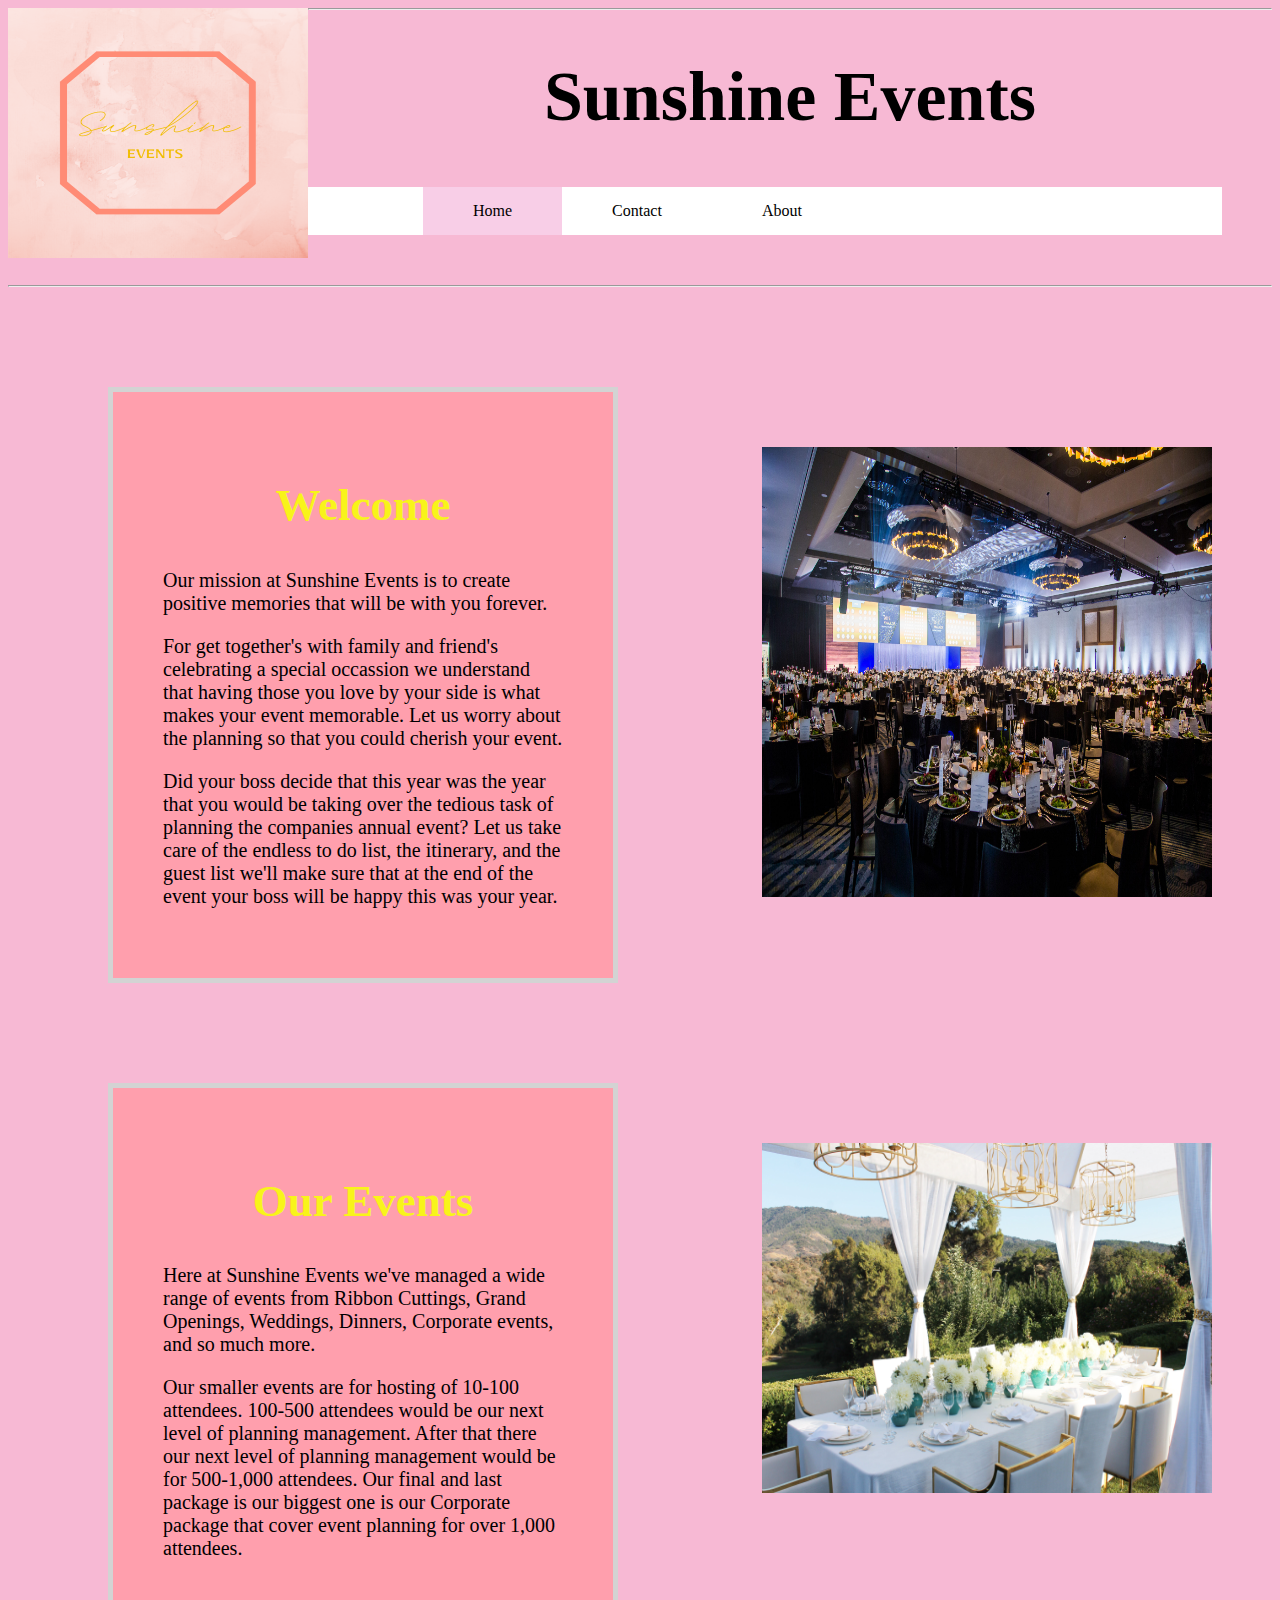
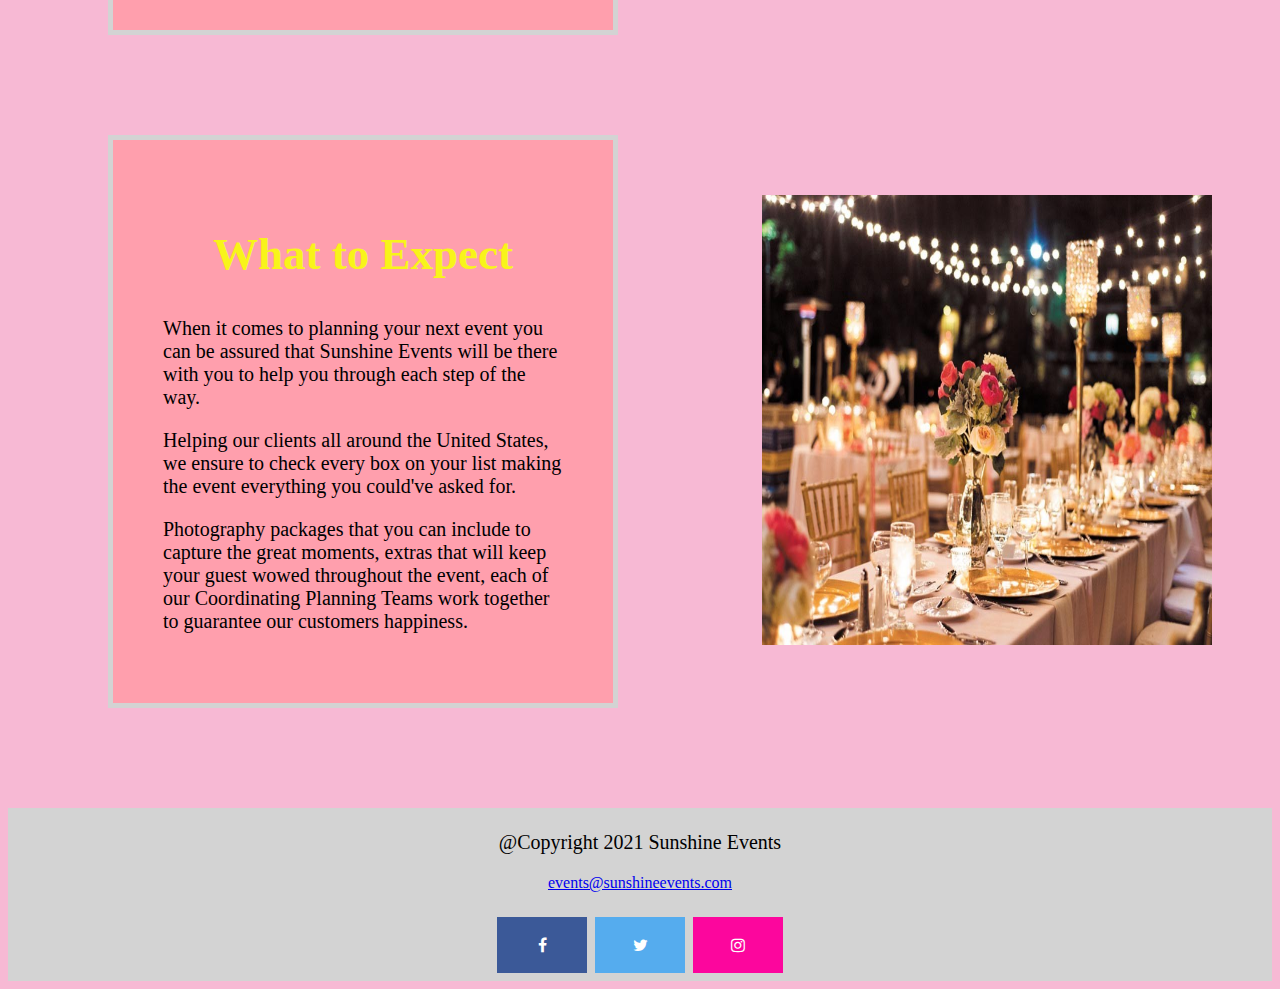
<file: index.html>
<!DOCTYPE html>
<html lang="en">
<head>
   <meta charset="UTF-8">
    <meta http-equiv="X-UA-Compatible" content="IE=edge">
    <meta name="viewport" content="width=device-width, initial-scale=1.0">
    <link rel="stylesheet" href="./css/styles.css">
    <link rel="stylesheet" href="https://cdnjs.cloudflare.com/ajax/libs/font-awesome/4.7.0/css/font-awesome.min.css">
    <title>Home</title>
</head>
<body>
 <header>

     <img src="./Images/Sunshine.png" alt="Sunshine Events Logo" 
    />
    <hr>
    </header>
    <header><h1> Sunshine Events</h1></header>
    
    <nav>
        <a href="default.asp">
        <ul>
            <li><a class="active" href="index.html">Home</a></li>
            <li><a href="contact.html">Contact</a></li>
            <li><a href="about.html">About</a></li>    
          </ul>        
    </nav>
    <hr>
    <main>
    <img class="img5" src="./Images/Corporate Event.jpg" alt="Corporate Dinner"
    style="float: right;">
    
      <div class="intro">
         <h2> Welcome</h2>
        <p>Our mission at Sunshine Events is to create positive memories that will be with you forever. 
          
        <p>For get together's with family and friend's celebrating a special occassion we understand that having those you love by your side is what makes your event memorable. Let us worry about the planning so that you could cherish your event.
        <p>Did your boss decide that this year was the year that you would be taking over the tedious task of planning the companies annual event? Let us take care of the endless to do list, the itinerary, and the guest list we'll make sure that at the end of the event your boss will be happy this was your year. </p>
        </div>
        <img class="img4" src="./Images/Dinner Party.jpg" alt="Dinner Table"
        style="float: right;"
        />
      <div class="intro">
         <h2>Our Events</h2>
        <p> Here at Sunshine Events we've managed a wide range of events from Ribbon Cuttings, Grand Openings, Weddings, Dinners, Corporate events, and so much more. 
        <p> Our smaller events are for hosting of 10-100 attendees.
          100-500 attendees would be our next level of planning management.
          After that there our next level of planning management would be for 500-1,000 attendees.
          Our final and last package is our biggest one is our Corporate package that cover event planning for over 1,000 attendees. 
         </p>
      </div>
      <img class="img2" src="./Images/party_plan-planning.jpg" alt="Party Table" 
        style="float: right;"
        />

       <div class="intro">
          <h2> What to Expect</h2>
          <p> When it comes to planning your next event you can be assured that Sunshine Events will be there with you to help you through each step of the way.
          <p> Helping our clients all around the United States, we ensure to check every box on your list making the event everything you could've asked for.
          <p> Photography packages that you can include to capture the great moments, extras that will keep your guest wowed throughout the event, each of our Coordinating Planning Teams work together to guarantee our customers happiness.
          </p>
       </div>
    </main>
    <footer>
      <p> @Copyright 2021 Sunshine Events</p>
      <a href="mailto:events@sunshineevents.com">events@sunshineevents.com</a></p>
      <!-- <a href= "snapchat" class="fa fa-snapchat-ghost"></a> -->
      <a href="facebook" class="fa fa-facebook"></a>
      <a href="twitter" class="fa fa-twitter"></a>
      <a href="instagram" class="fa fa-instagram"></a>
    </footer>
</body>
</html>
</file>
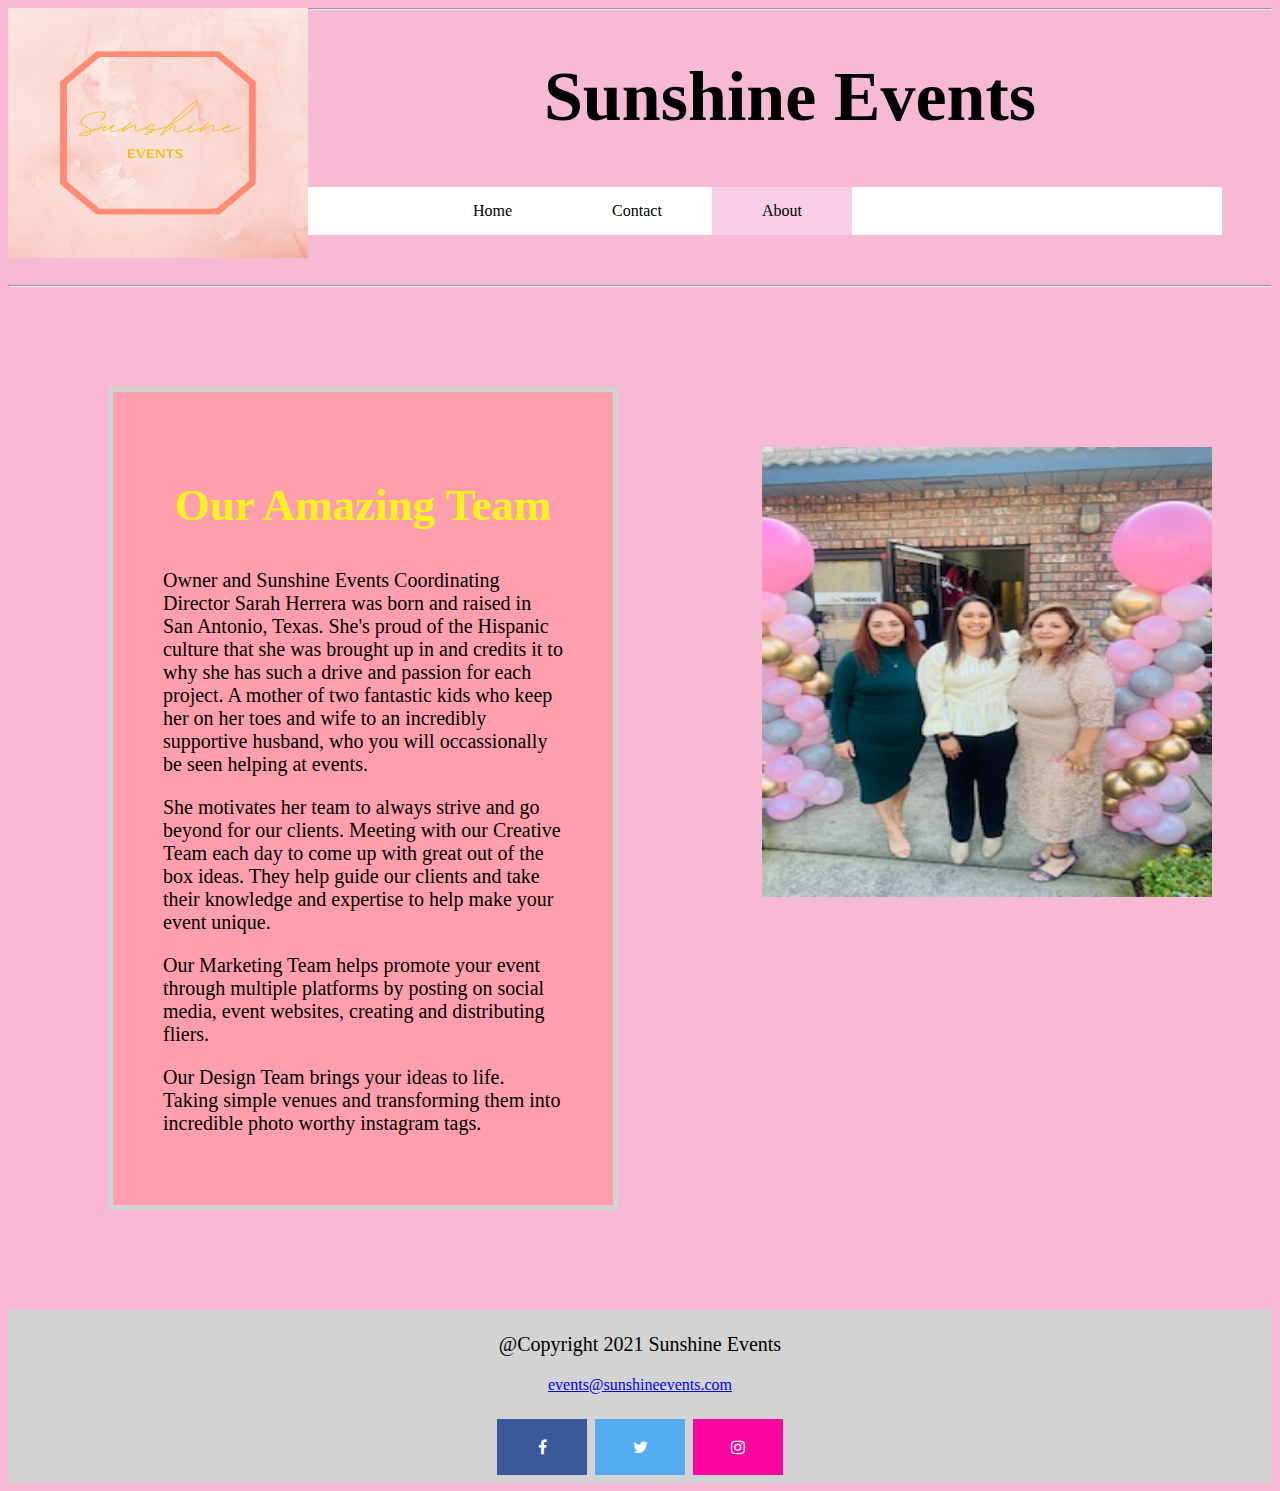
<file: about.html>
<!DOCTYPE html>
<html lang="en">
<head>
    <meta charset="UTF-8">
    <meta http-equiv="X-UA-Compatible" content="IE=edge">
    <meta name="viewport" content="width=device-width, initial-scale=1.0">
    <link rel="stylesheet" href="./css/styles.css">
    <link rel="stylesheet" href="https://cdnjs.cloudflare.com/ajax/libs/font-awesome/4.7.0/css/font-awesome.min.css">
    <title>About</title>
</head>
<body>
<header>
<img src="./Images/Sunshine.png" alt="Sunshine Events Logo"
    />
    <hr>
</header>
<header><h1> Sunshine Events</h1></header>

<nav>
    <a href="default.asp">
    <ul>
     <li><a href="index.html">Home</a></li>
     <li><a href="contact.html">Contact</a></li>
     <li><a class="active" href="about.html">About</a></li>
     </ul>
</nav>
<hr>
<main>
    <img class="img2" src="./Images/Ribbon Cutting.jpg" alt="Ribbon Cutting"
      style="float: right;"
      />
<div class="intro">
        <h2> Our Amazing Team</h2>
        <p> Owner and Sunshine Events Coordinating Director Sarah Herrera was born and raised in San Antonio, Texas. She's proud of the Hispanic culture that she was brought up in and credits it to why she has such a drive and passion for each project. A mother of two fantastic kids who keep her on her toes and wife to an incredibly supportive husband, who you will occassionally be seen helping at events. 
        <p> She motivates her team to always strive and go beyond for our clients. Meeting with our Creative Team each day to come up with great out of the box ideas. They help guide our clients and take their knowledge and expertise to help make your event unique.
        <p>  Our Marketing Team helps promote your event through multiple platforms by posting on social media, event websites, creating and distributing fliers.
        <p>Our Design Team brings your ideas to life. Taking simple venues and transforming them into incredible photo worthy instagram tags.   
         </p>
</div>

    </main>
    <footer>
        <p> @Copyright 2021 Sunshine Events</p>
        <a href="mailto:events@sunshineevents.com">events@sunshineevents.com</a></p>
        <!-- <a href= "snapchat" class="fa fa-snapchat-ghost"></a> --> 
        <a href="facebook" class="fa fa-facebook"></a>
        <a href="twitter" class="fa fa-twitter"></a>
        <a href="instagram" class="fa fa-instagram"></a>
      </footer>
</body>
</html>
</file>
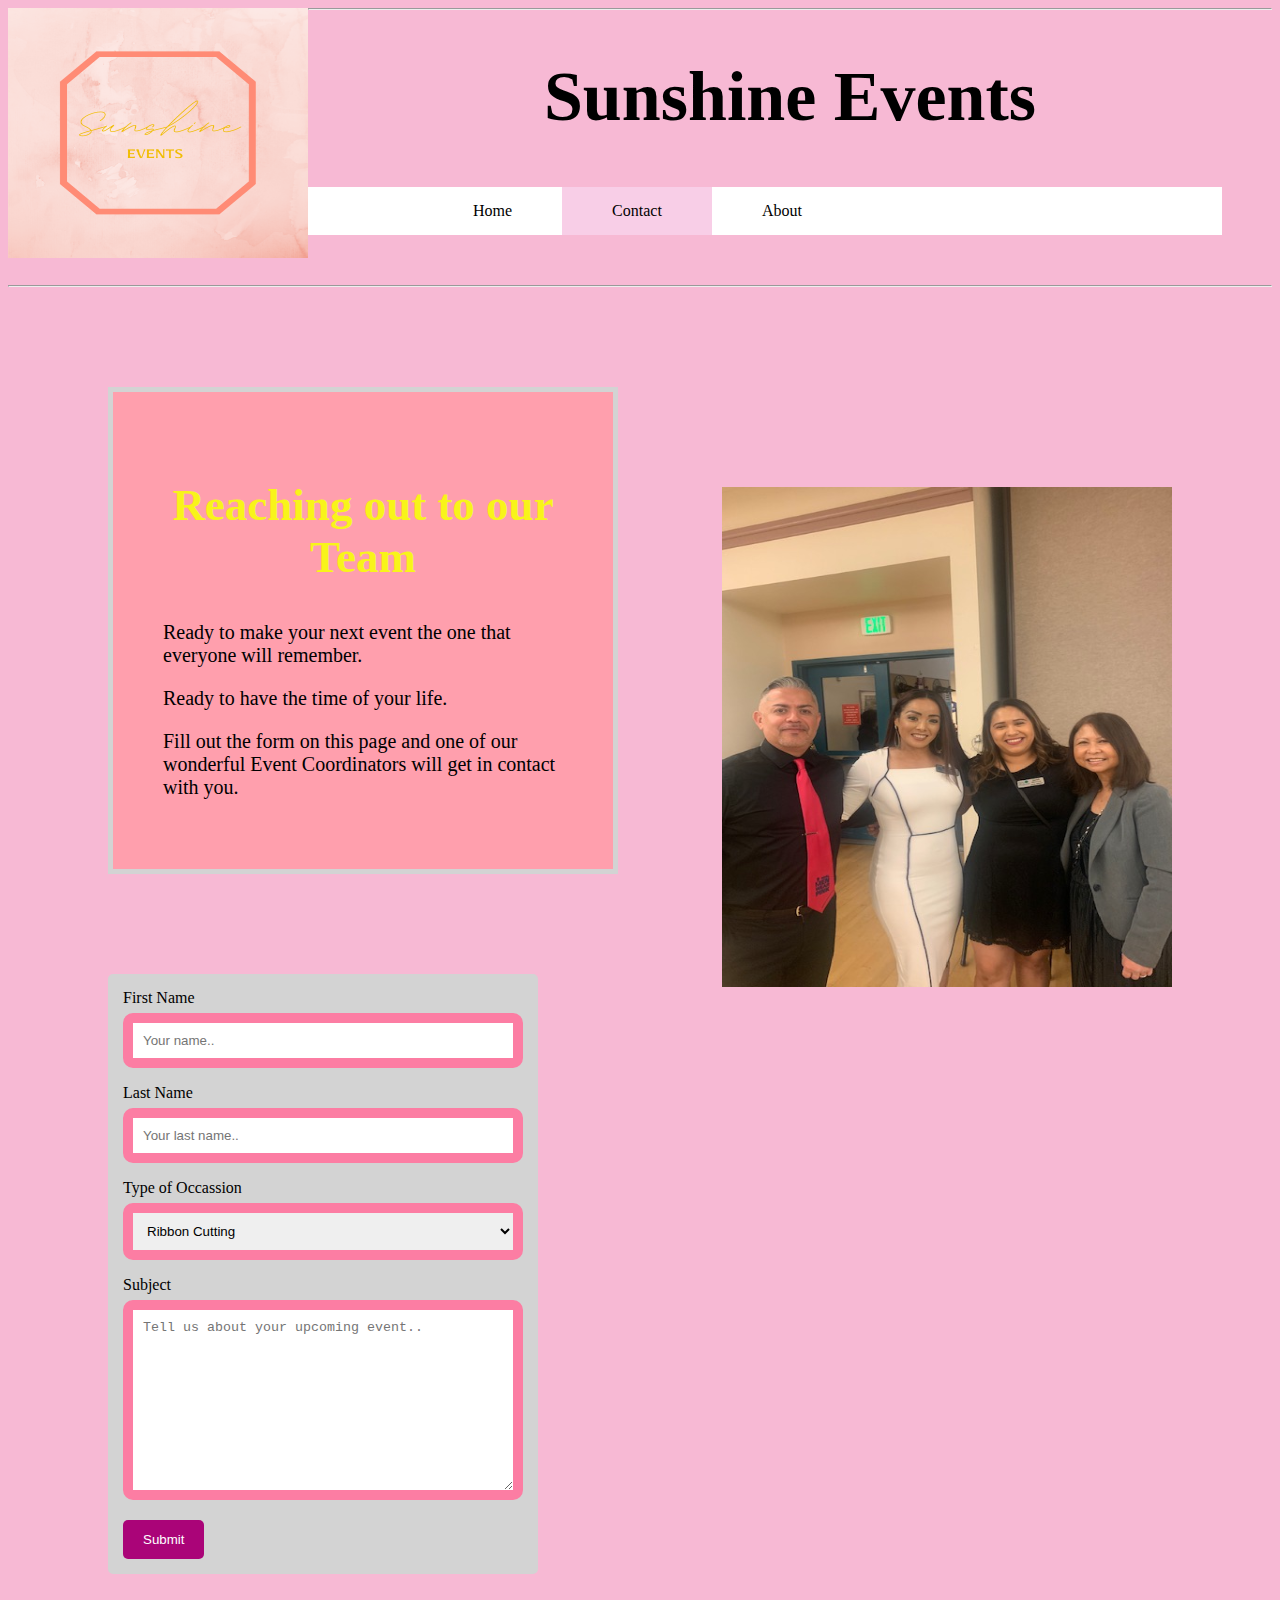
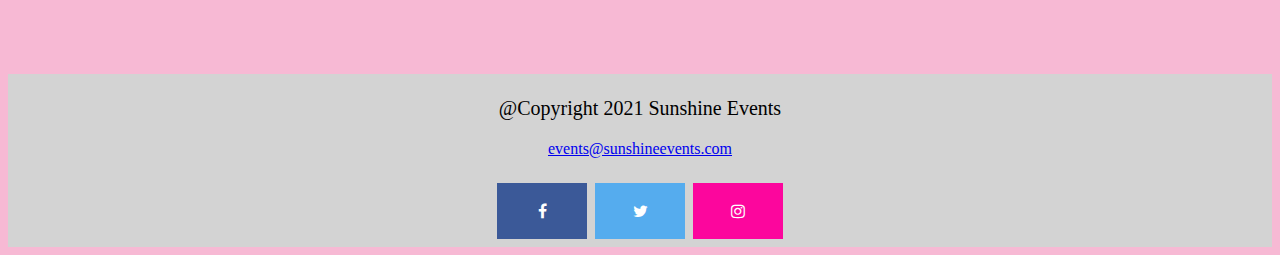
<file: contact.html>
<!DOCTYPE html>
<html lang="en">
<head>
   <meta charset="UTF-8">
    <meta http-equiv="X-UA-Compatible" content="IE=edge">
    <meta name="viewport" content="width=device-width, initial-scale=1.0">
    <link rel="stylesheet" href="./css/styles.css">
    <link rel="stylesheet" href="https://cdnjs.cloudflare.com/ajax/libs/font-awesome/4.7.0/css/font-awesome.min.css">
    <meta name="viewport" content="width=device-width, initial-scale=1">
    <title>Contacts</title>
</head>
<body>
 <header>
     <img src="/Images/Sunshine.png"  alt="Sunshine Events Logo"
    />
    <hr>
    </header>
    <header><h1> Sunshine Events</h1></header>

    <nav>
        <a href="default.asp">
        <ul>
            <li><a href="index.html">Home</a></li>
            <li><a class="active" href="contact.html">Contact</a></li>
            <li><a href="about.html">About</a></li>
          </ul>
    </nav>
    <hr>
    <main>
        <img class="img6" src="./Images/Team.jpg" alt="Team Members">
        <div class="intro">
            <h2> Reaching out to our Team</h2>
            <p> Ready to make your next event the one that everyone will remember.
            <p> Ready to have the time of your life. 
            <p> Fill out the form on this page and one of our wonderful Event Coordinators will get in contact with you.
            </p>
        </div>
        <div class="container">
            <form action="/action_page.php">
              <label for="fname">First Name</label>
              <input type="text" id="fname" name="firstname" placeholder="Your name..">
          
              <label for="lname">Last Name</label>
              <input type="text" id="lname" name="lastname" placeholder="Your last name..">
          
              <label for="occassion">Type of Occassion</label>
              <select id="occassion" name="occassion">
                <option value="Ribbon Cutting">Ribbon Cutting</option>
                <option value="Wedding">Wedding</option>
                <option value="Dinner">Dinner</option>
                <option value="Corporate Event">Corporate Event</option>
                <option value="Private Picnic">Private Picnic</option>
                <option value="Ceremony">Ceremony</option>
                <option value="Networking Event">Networking Event</option>
                <option value="Birthday Party">Birthday Party</option>
                <option value="Other">Other</option>
              </select>
          
              <label for="subject">Subject</label>
              <textarea id="subject" name="subject" placeholder="Tell us about your upcoming event.." style="height:200px"></textarea>
          
              <input type="submit" value="Submit">
            </form>
          </div>
    </main> 
    <footer>
        <p> @Copyright 2021 Sunshine Events</p>
        <a href="mailto:events@sunshineevents.com">events@sunshineevents.com</a></p>
        <!-- <a href= "snapchat" class="fa fa-snapchat-ghost"></a> -->
        <a href="facebook" class="fa fa-facebook"></a>
        <a href="twitter" class="fa fa-twitter"></a>
        <a href="instagram" class="fa fa-instagram"></a>
      </footer>
</body>
</html>
</html>
</file>
<file: css/styles.css>
header {
    text-align: center;
}
/* Keep the site name centered it looked weird to the left */
img {
    width: 300px;
    height: 250px;
    float: left;
}
/* This is your logo */

.img2{
    width: 450px;
    height: 450px;
    margin: 60px;
}

.img3 {
    width: 450px;
    height: 450px;
    margin: 60px;
}

.img4 {
    width: 450px;
    height: 350px;
    margin: 60px;
}

.img5 {
    width: 450px;
    height: 450px;
    margin: 60px;
}

.img6 {
    width: 450px;
    height: 500px;
    margin: 100px;
    float: right;
}   
h1 {
    color: black;
    font-family: 'Playfair Display', serif;
    font-size: 70px;
}

h2 {
    color: rgb(248, 244, 26);
    text-align: center;
    font-family: 'Baskervville', serif;
}

.intro {
    background-color: rgb(255, 159, 173);
    font-size: 30px;
}
/* Make changes to your H2 here */

div {
    background-color: lightgrey;
    width: 400px;
    border: 5px solid lightgrey;
    padding: 50px;
    margin: 100px;
    
}

p {
    font-family: 'Judson', serif;
    font-size: 20px;
}

body {
    background-color: rgb(247, 185, 212);
}

ul {
list-style-type: none;
margin: 50px;
padding: 15px;
overflow: hidden;
background-color: white;

}
   
li {
float: left;
}
   
li a {
display: hidden-block;
color: black;
text-align: center;
padding: 50px 50px;
text-decoration: none;
}

body {
    font-family: 'Judson', serif;
    box-sizing: border-box;
}

input[type=text], select, textarea {
  width: 100%;
  padding: 10px;
  border: 10px solid rgb(252, 125, 163);
  border-radius: 10px;
  box-sizing: border-box;
  margin-top: 6px;
  margin-bottom: 16px;
  resize: vertical;
}

input[type=submit] {
  background-color: #aa0478;
  color: white;
  padding: 12px 20px;
  border: none;
  border-radius: 5px;
  cursor: pointer;
}

input[type=submit]:hover {
  background-color: #ffa3e8;
}

.container {
  border-radius: 5px;
  padding: 10px;
}

.active {
background-color:rgba(248, 205, 230, 0.973);
}

footer {
    text-align: center;
    padding: 3px;
    background-color: lightgrey;
    color: black;
  }

/* The next portion is for social media icons */
.fa {
    padding: 20px;
    font-size: 30px;
    width: 50px;
    text-align: center;
    text-decoration: none;
    margin: 5px 2px;
  }

.fa:hover {
    opacity: 0.7;
}
/* 
.fa-snapchat-ghost {
    background: #fffc00;
    color: white;
    text-shadow: -1px 0 black, 0 1px black, 1px 0 black, 0 -1px black;
} */
/* Save for in the future when you want to add your snapchat */
.fa-facebook {
    background: #3B5998;
    color: white;
}

.fa-twitter {
    background: #55ACEE;
    color: white;
}

.fa-instagram {
    background: #fc069d;
    color: white;
}
</file>
